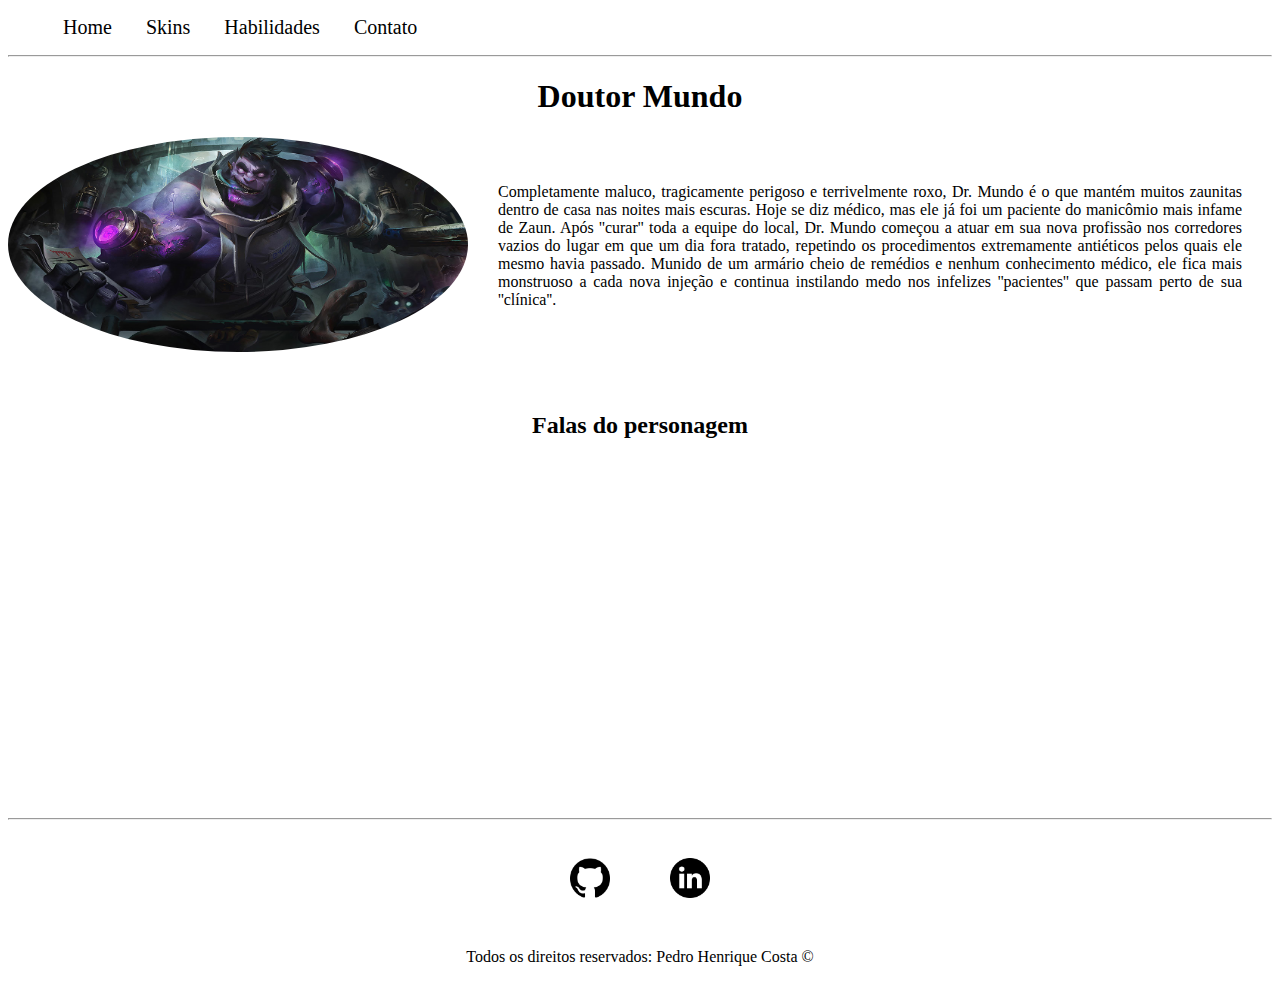
<file: index.html>
<!DOCTYPE html>
<html lang="pt-br">
<head>
    <meta charset="UTF-8">
    <meta name="viewport" content="width=device-width, initial-scale=1.0">
    <title>Dr Mundo</title>

    <link rel="stylesheet" href="assets/css/styles.css">
</head>
<body>

<ul id="menu">    
    <li><a href="index.html">Home</a></li>
    <li><a href="skins.html">Skins</a></li>
    <li><a href="habilidades.html">Habilidades</a></li>
    <li><a href="contato.html">Contato</a></li>
</ul>
<hr>

    <h1 class="center">Doutor Mundo</h1>

<div class="container">

    <div>
        <img class="br-50"  src="assets/Imagens/DrMundo_0.jpg" alt="Personagem Principal" width="460" height="215">
    </div>

    <div class="p-30">
      
        <p class="justify">Completamente maluco, tragicamente perigoso e terrivelmente roxo, Dr. Mundo é o que mantém 
    muitos zaunitas dentro de casa nas noites mais escuras. Hoje se diz médico, mas ele já foi um 
    paciente do manicômio mais infame de Zaun. Após ''curar'' toda a equipe do local, Dr. Mundo 
    começou a atuar em sua nova profissão nos corredores vazios do lugar em que um dia fora tratado, 
    repetindo os procedimentos extremamente antiéticos pelos quais ele mesmo havia passado. Munido de 
    um armário cheio de remédios e nenhum conhecimento médico, ele fica mais monstruoso a cada nova 
    injeção e continua instilando medo nos infelizes ''pacientes'' que passam perto de sua ''clínica''.
        </p>
    </div>

</div>
<br><br>
<h2 class="center">Falas do personagem</h2>
<br><br>
<div class="container ">
    <iframe width="560" 
    height="315" 
    src="https://www.youtube.com/embed/v2KOZW3LuXU" 
    title="YouTube video player" 
    frameborder="0" 
    allow="accelerometer; autoplay; clipboard-write; encrypted-media; gyroscope; picture-in-picture; web-share" 
    allowfullscreen>" frameborder="3"></iframe>
</div>
<hr>
<footer>
    <div class="container">
        <a href="https://github.com/Pedrohcm1" target="_blank"><img class="tm-social p-30" src="assets/Imagens/github.png" alt="github"></a>
        <a href="https://www.linkedin.com/in/pedro-costa-magalh%C3%A3es-8ba4a2179/?lipi=urn%3Ali%3Apage%3Ad_flagship3_feed%3BYQlX8RAARZ%2BtaLNraG4iPw%3D%3D" target="_blank"><img class="tm-social p-30" src="assets/Imagens/linkedin.png" alt="linkedin"></a>
    </div>
    
    <p class="center">
        Todos os direitos reservados: Pedro Henrique Costa &copy;
    </p>
</footer>

</body>
</html>
</file>
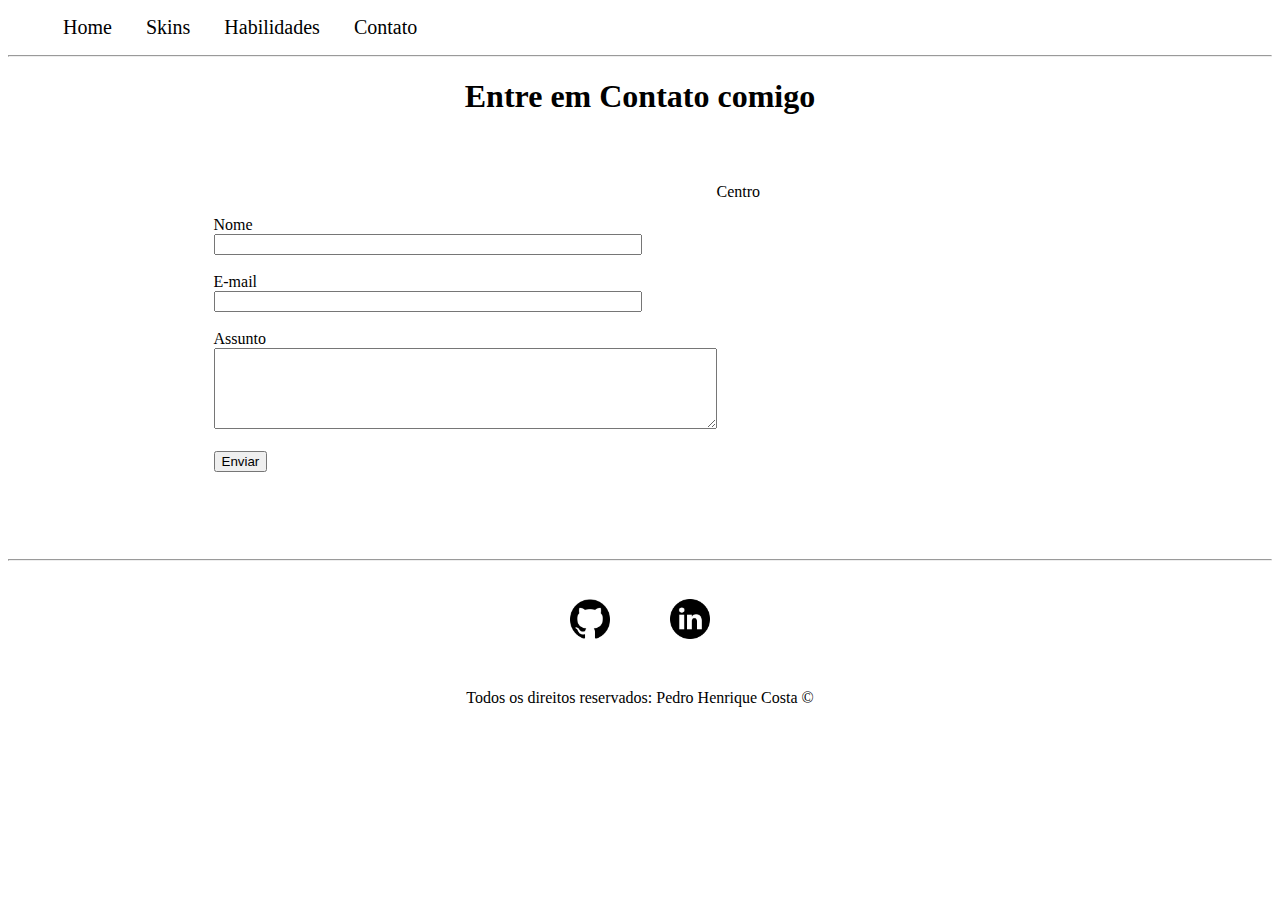
<file: Contato.html>
<!DOCTYPE html>
<html lang="pt-br">
<head>
    <meta charset="UTF-8">
    <meta name="viewport" content="width=device-width, initial-scale=1.0">
    <title>Contato</title>
    
    <link rel="stylesheet" href="assets/css/styles.css">
</head>
<body>

<ul id="menu">    
    <li><a href="index.html">Home</a></li>
    <li><a href="skins.html">Skins</a></li>
    <li><a href="habilidades.html">Habilidades</a></li>
    <li><a href="contato.html">Contato</a></li>
</ul>
<hr>
  
    <h1 class="center">Entre em Contato comigo</h1>


    <div class="container p-30">
        <div class="ml-50">
            <form>
                <label for="nome">Nome</label> <br>
                <input type="text" id="nome" onkeyup='validaNome()'>
          <div id="txtNome"></div>
          <br>
                <label for="email">E-mail</label><br>
                <input type="email" id="email" onkeyup='validaEmail()'>
            <div id="txtEmail"></div>
            <br>
                <label for="assunto">Assunto</label><br>
                <textarea name="assunto" id="assunto" cols="60" rows="5"onkeyup='validaAssunto()'></textarea>
            <div id="txtAssunto"></div>
            <br>
                <button onclick="enviar">Enviar</button>
            </form>
        </div>

        <div>
            <p>Centro</p>

            <iframe id="mapa" src="https://www.google.com/maps/embed?pb=!1m18!1m12!1m3!1d110468.11519949535!2d-46.69612329020451!3d-23.553972701183916!2m3!1f0!2f0!3f0!3m2!1i1024!2i768!4f13.1!3m3!1m2!1s0x94ce5f8c61020205%3A0x9ae474c606fef4!2sMercado%20Municipal%20de%20S%C3%A3o%20Paulo!5e0!3m2!1spt-BR!2sbr!4v1690382641186!5m2!1spt-BR!2sbr" 
            width="400" 
            height="300" 
            style="border:0;" 
            allowfullscreen="" 
            loading="lazy" 
            referrerpolicy="no-referrer-when-downgrade" 
            onmousemove="mapaZoom()" 
            onmouseout="mapaNormal()"></iframe>
        </div>
    </div>
    <hr>
    <footer>
        <div class="container">
            <a href="https://github.com/Pedrohcm1" target="_blank"><img class="tm-social p-30" src="assets/Imagens/github.png" alt="github"></a>
            <a href="https://www.linkedin.com/in/pedro-costa-magalh%C3%A3es-8ba4a2179/?lipi=urn%3Ali%3Apage%3Ad_flagship3_feed%3BYQlX8RAARZ%2BtaLNraG4iPw%3D%3D" target="_blank"><img class="tm-social p-30" src="assets/Imagens/linkedin.png" alt="linkedin"></a>
        </div>
        
        <p class="center">
            Todos os direitos reservados: Pedro Henrique Costa &copy;
        </p>
    </footer>
    
    <script src="assets/js/scripts.js"></script>

    </body>
    </html>
</file>
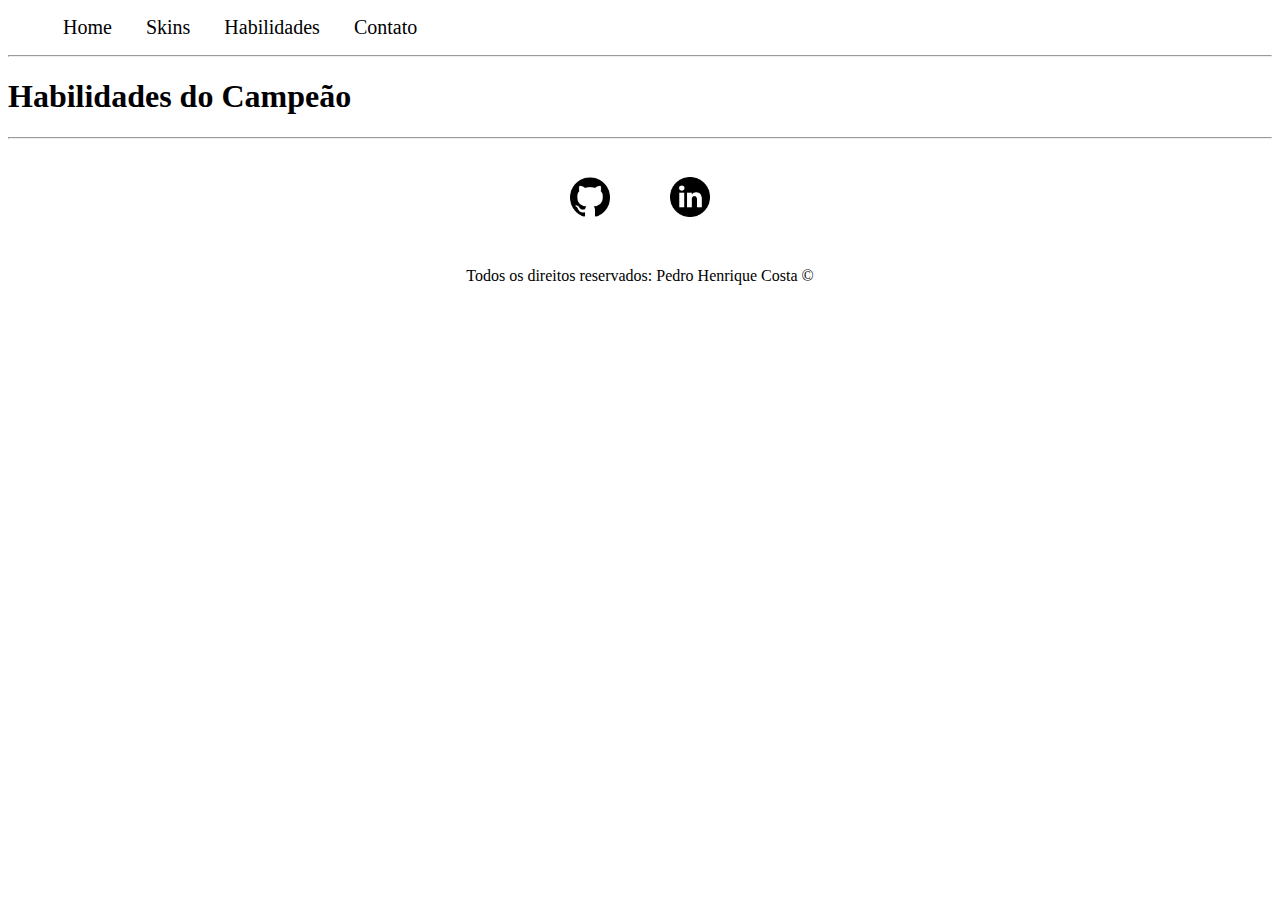
<file: Habilidades.html>
<!DOCTYPE html>
<html lang="pt-br">
<head>
    <meta charset="UTF-8">
    <meta name="viewport" content="width=device-width, initial-scale=1.0">
    <title>Habilidades</title>
    <link rel="stylesheet" href="assets/css/styles.css">
</head>
<body>

<ul id="menu">    
    <li><a href="index.html">Home</a></li>
    <li><a href="skins.html">Skins</a></li>
    <li><a href="habilidades.html">Habilidades</a></li>
    <li><a href="contato.html">Contato</a></li>
</ul>
<hr>
    
    <h1>Habilidades do Campeão</h1>
    <hr>
    <footer>
        <div class="container">
            <a href="https://github.com/Pedrohcm1" target="_blank"><img class="tm-social p-30" src="assets/Imagens/github.png" alt="github"></a>
            <a href="https://www.linkedin.com/in/pedro-costa-magalh%C3%A3es-8ba4a2179/?lipi=urn%3Ali%3Apage%3Ad_flagship3_feed%3BYQlX8RAARZ%2BtaLNraG4iPw%3D%3D" target="_blank"><img class="tm-social p-30" src="assets/Imagens/linkedin.png" alt="linkedin"></a>
        </div>
        
        <p class="center">
            Todos os direitos reservados: Pedro Henrique Costa &copy;
        </p>
    </footer>
    
    </body>
    </html>
</file>
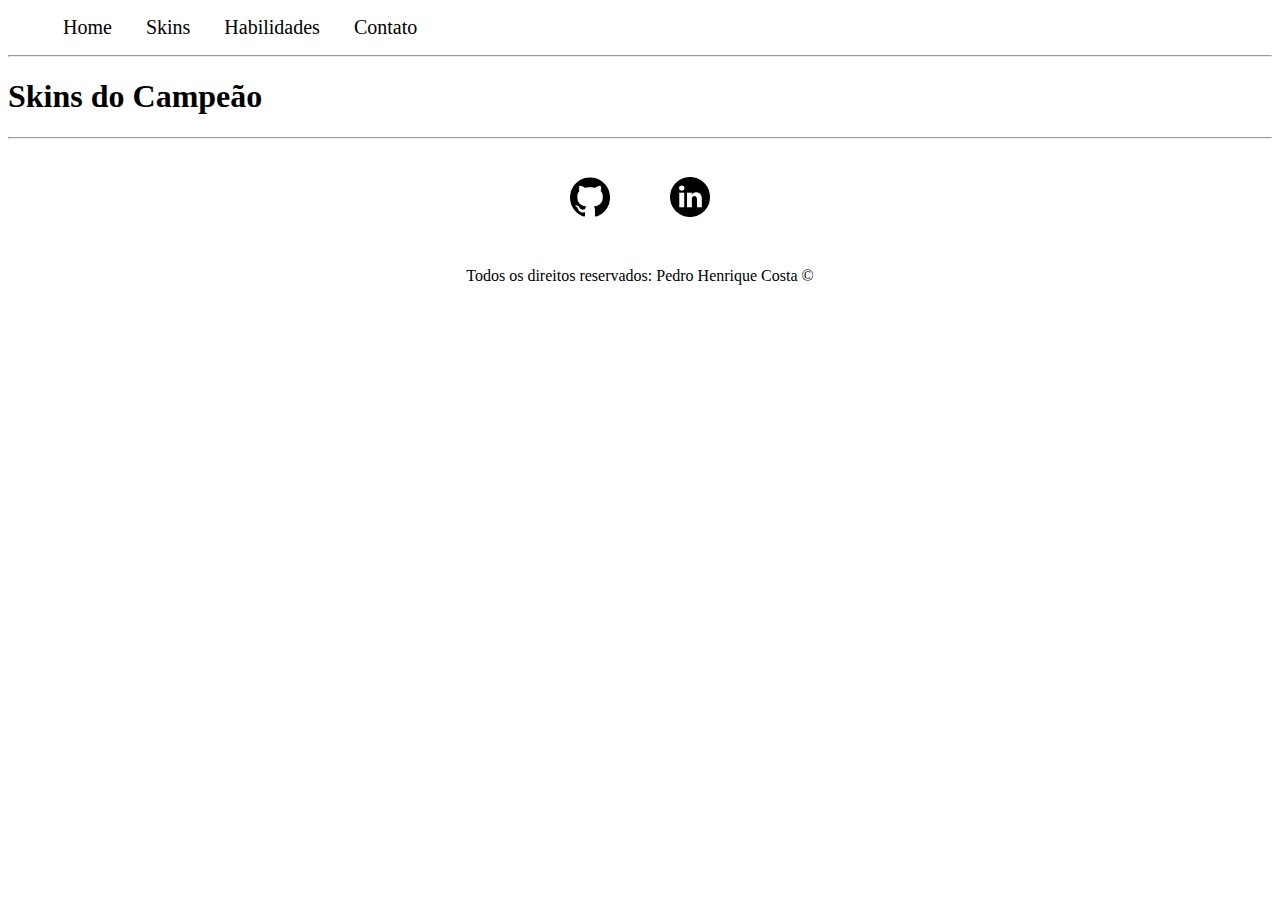
<file: Skins.html>
<!DOCTYPE html>
<html lang="pt-br">
<head>
    <meta charset="UTF-8">
    <meta name="viewport" content="width=device-width, initial-scale=1.0">
    <title>Skins</title>
    <link rel="stylesheet" href="assets/css/styles.css">
</head>
<body>

<ul id="menu">    
    <li><a href="index.html">Home</a></li>
    <li><a href="skins.html">Skins</a></li>
    <li><a href="habilidades.html">Habilidades</a></li>
    <li><a href="contato.html">Contato</a></li>
</ul>
<hr>
    
    <h1>Skins do Campeão</h1>
    <hr>
    <footer>
        <div class="container">
            <a href="https://github.com/Pedrohcm1" target="_blank"><img class="tm-social p-30" src="assets/Imagens/github.png" alt="github"></a>
            <a href="https://www.linkedin.com/in/pedro-costa-magalh%C3%A3es-8ba4a2179/?lipi=urn%3Ali%3Apage%3Ad_flagship3_feed%3BYQlX8RAARZ%2BtaLNraG4iPw%3D%3D" target="_blank"><img class="tm-social p-30" src="assets/Imagens/linkedin.png" alt="linkedin"></a>
        </div>
        
        <p class="center">
            Todos os direitos reservados: Pedro Henrique Costa &copy;
        </p>
    </footer>
    
 
    

</body>
    </html>
</file>
<file: assets/css/styles.css>
/*Estilos da Página Index.html*/

.center{
    text-align: center;
}

.justify{
    text-align: justify;
}

.container{
    display:flex;
    flex-flow: row;
    justify-content: center;
    align-items: center;
}

#menu li{
    display: inline;
    padding: 15px;
}

#menu li a{
    text-decoration: none;
    color: black;
    font-size: 20px;
}

#menu li a:hover{
    color: rgb(197, 195, 195);
}

.p-30{
    padding: 30px;
}

.br-50{
    border-radius: 50%;
}

.tm-social{
    width: 40px;
    height: 40px;

}


/*Estilos da Página Contato.html*/ 

.ml-50{
    margin-left: 50px;
}
</file>
